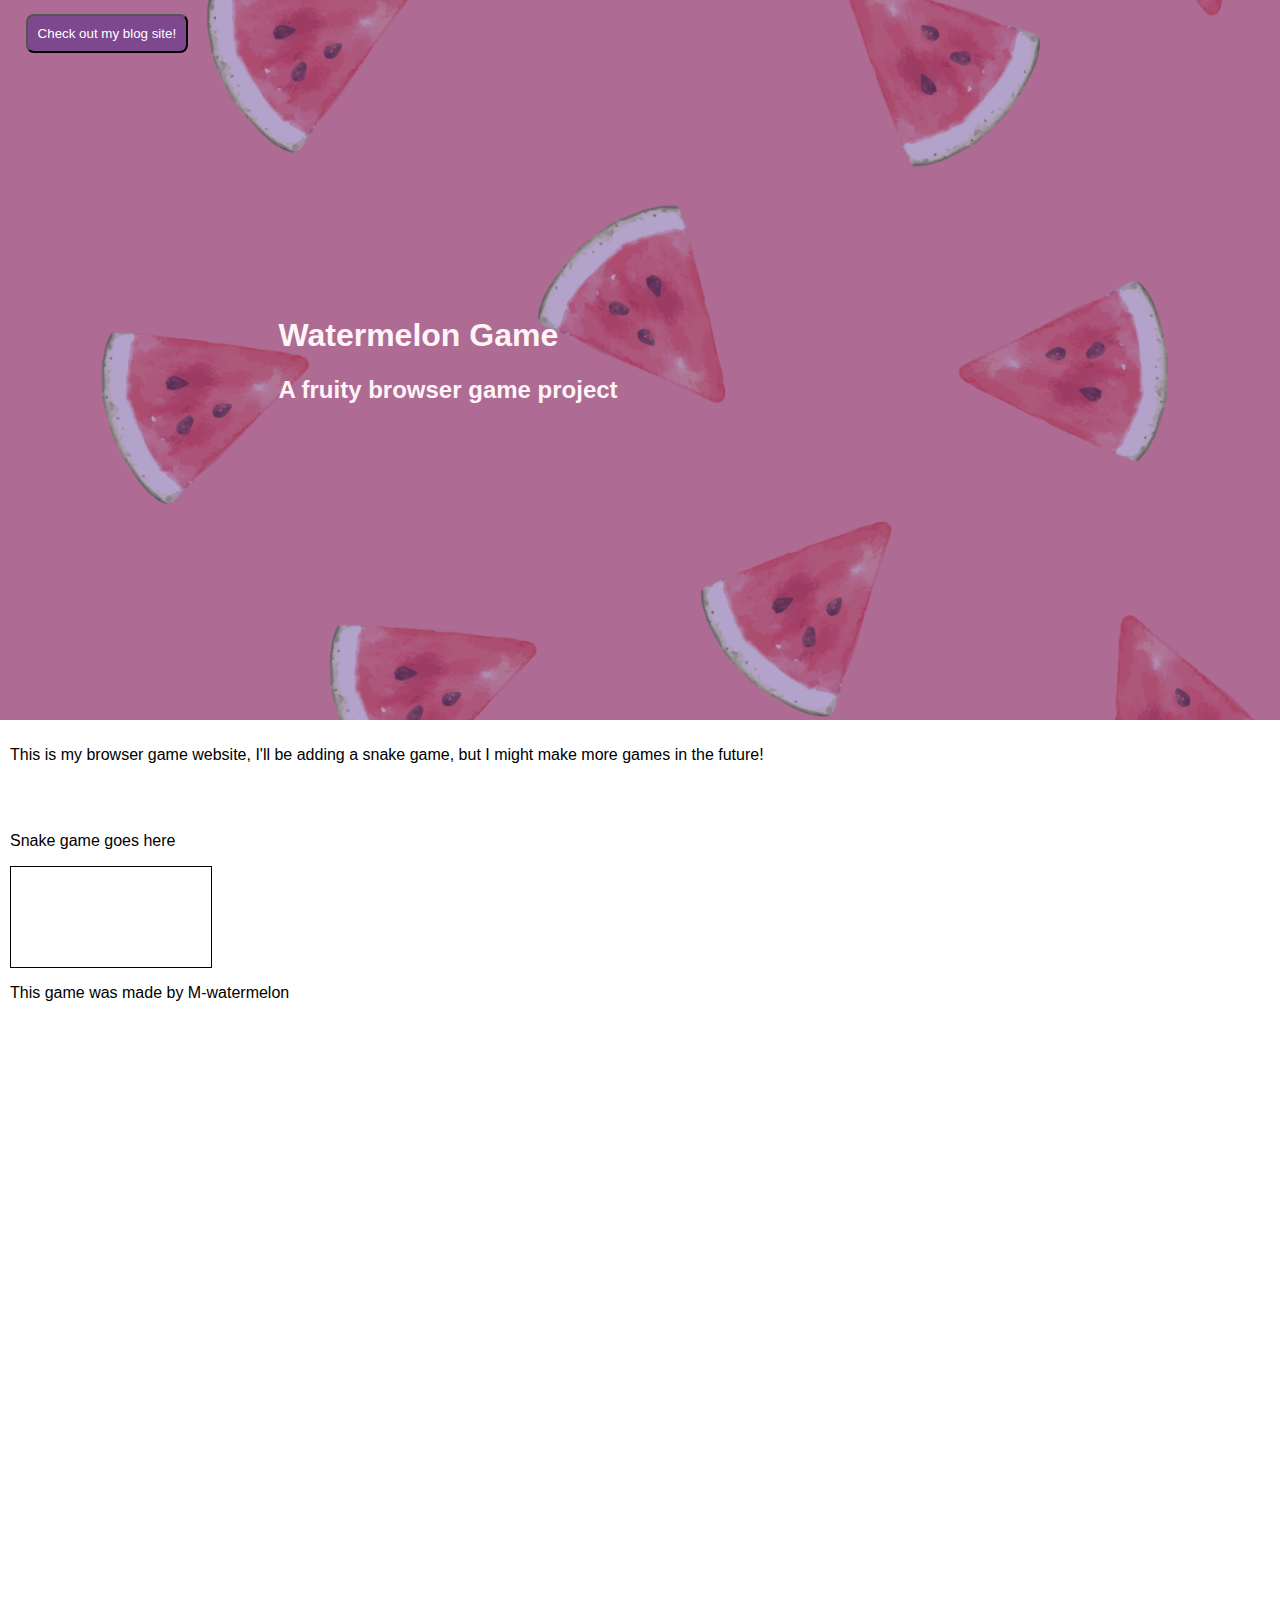
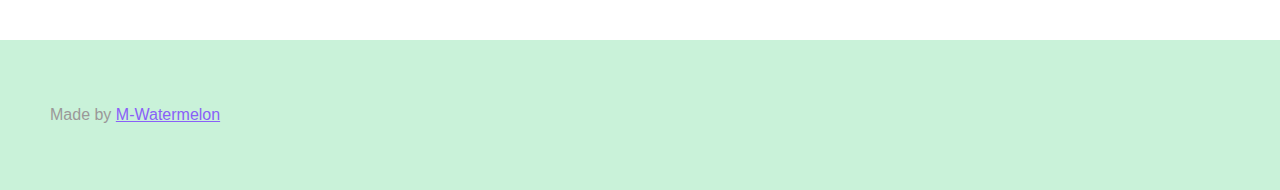
<file: index.html>
<!--This is the home page-->

<html>
<link rel = "stylesheet" href="styles.css">
<head>
<title>Home</title>
<link rel="shortcut icon" type="image/png" href="favicon2.png">
</head>
<div class="hero-image">
    <div class = "hero">
    
    </div>
    <div class="button">
        <button style = "position: absolute; left:2%; top: 2%;font-family: Helvetica, Arial, Oswald, sans-serif; display: inline-block; border-radius: 8px; padding: 10px; cursor: pointer; color: rgb(255, 255, 255); background-color: #7d488d;"type="button" onclick="location.href='https://m-watermelon.github.io/WatermelonBlog/'">Check out my blog site!</button>
    </div>
    <div class="hero-text">
        <h1 style=" color:rgb(255, 245, 246);">Watermelon Game</h1>
        <h2 style=" color:rgb(255, 245, 246);">A fruity browser game project</h2>
    </div>
</div>

<body>
    <div id="page-container">
        <div id="content-wrap">
            <p>This is my browser game website, I'll be adding a snake game, but I might make more games in the future!</p>
            <h2 style = "font-family: Helvetica, Arial, Oswald, sans-serif;">Games: </h2>
            <p>Snake game goes here </p>
            <canvas id="myCanvas" width="200" height="100" style="border:1px solid #000000;"></canvas>

            <script src = "game.js"></script>
            <p>This game was made by M-watermelon </p>
            
        </div>
    </div>

    <footer style="padding: 50px; color:rgb(155, 152, 152); background-color:#c9f2d9;">
        <p>Made by <a style = "color: rgb(137, 96, 248);" href="https://github.com/M-watermelon">M-Watermelon </a></p>
    </footer>

</body>
</html>
</file>
<file: styles.css>
body, html {
    height: 60%;
    margin:0mm;
    
}
h1 {
    font-family:  Helvetica, Arial, Oswald, sans-serif;
    
}
h2{
    color:rgb(255, 255, 255);
    font-family: Helvetica, Arial, Oswald, sans-serif;
}
p {
    font-family: Helvetica, Arial, Oswald, sans-serif;
    
  }
.hero-image{
    align-items: center;
    background-image: url('watermelon_4x.png');
    height: 80vh;
    width: 100%;
    background-position: center;
    background-repeat: no-repeat;
    background-size: cover;
    position: relative;
}
.hero{
  opacity: 50%;
   background-color: rgb(103, 69, 148);
  align-items: center;
  height: 80vh;
  width: 100%;
  background-position: center;
  background-repeat: no-repeat;
  background-size: cover;
  position: relative;
}

.hero-text{
    font-family: Helvetica, Arial, Oswald, sans-serif;
    text-align: left;
    position: absolute;
    top: 50%;
    left:35%;
    transform: translate(-50%, -50%);
    color: white;
}

#page-container {
    position: relative;
    min-height: 100vh;
    padding: 10px;
  }
  #content-wrap {
    padding-bottom: 2.5rem;    /* Footer height */
  }
  
  #footer {
    position: absolute;
    bottom: auto;
    width: 100%;
    height: 2.5rem;            /* Footer height */
  }
</file>
